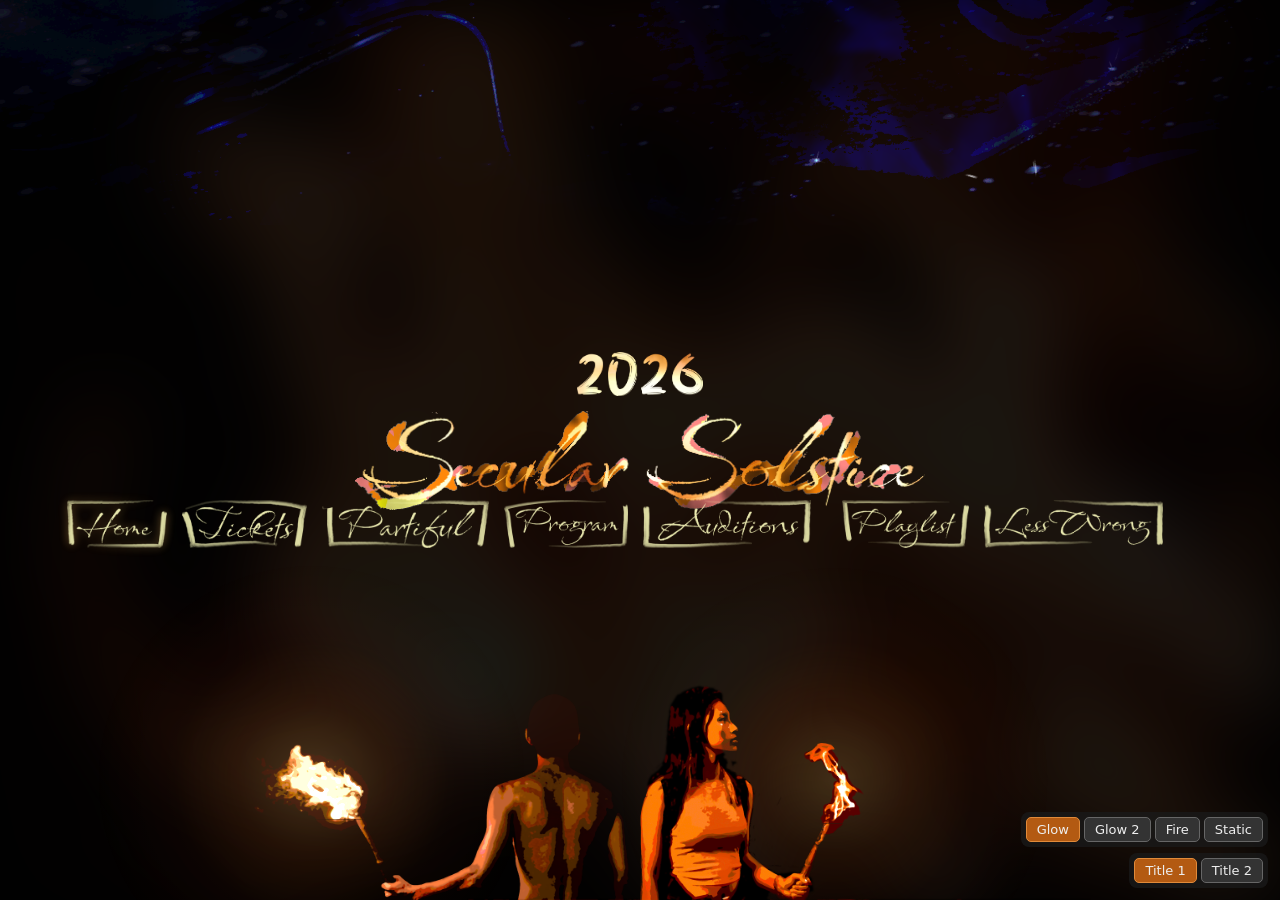
<file: index.html>
<!DOCTYPE html>
<html lang="en" data-version="static">
<head>
<meta charset="utf-8">
<meta name="viewport" content="width=device-width, initial-scale=1">
<title>Secular Solstice</title>
<!-- ?v=... : bump these numbers whenever style.css / scene.js change, so browsers fetch the new copy -->
<link rel="stylesheet" href="style.css?v=6">
</head>
<body>

<!-- Effects used by the page (invisible) -->
<svg width="0" height="0" style="position:absolute" aria-hidden="true">
  <!-- Stars: hide light below the threshold, make light above it fully bright (set by scene.js) -->
  <filter id="star-threshold" color-interpolation-filters="sRGB">
    <feComponentTransfer>
      <feFuncR type="linear"/><feFuncG type="linear"/><feFuncB type="linear"/>
    </feComponentTransfer>
  </filter>
</svg>

<div class="scene">
  <!-- Top 25%: sky painting (dim, brightening where the fire reaches) and stars -->
  <div class="sky-band">
    <img class="sky-base" src="sky-band.png" alt="">
    <div class="lit sky-lit">
      <img src="sky-band.png" alt="">
      <canvas class="fire"></canvas>
    </div>
    <img class="stars-base" src="stars-band.png" alt="">
    <div class="lit stars-lit">
      <img src="stars-band.png" alt="">
      <canvas class="fire"></canvas>
    </div>
  </div>

  <!-- Warm firelight over the whole background -->
  <div class="layer opt-glow"><canvas class="fire"></canvas></div>

  <!-- Visible flames rising from the bottom edge -->
  <div class="layer opt-flames"><canvas class="fire"></canvas></div>

  <!-- Bottom 25%: the people, with flickering torches -->
  <div class="people-box">
    <div class="torch left"></div>
    <div class="torch right"></div>
    <img class="people-base" src="people-base.png" alt="">
    <img class="flame left" src="flame-left.png" alt="">
    <img class="flame right" src="flame-right.png" alt="">
  </div>

  <!-- Program page: replaces the people -->
  <p class="coming-soon">Coming soon</p>

  <!-- Middle 50%: year, title, menu -->
  <div class="middle">
    <!-- 2026: same treatment as the title lettering -->
    <div class="year">
      <img class="text-base" src="2026.png" alt="2026">
      <div class="text-fire" aria-hidden="true"><canvas class="fire"></canvas></div>
    </div>

    <!-- Title and menu share one box: the menu overlaps the bottom of the title -->
    <div class="title-area">

    <!-- Title 1: splash (only where firelit), lettering, fire glowing through the lettering -->
    <div class="title-box t1" role="heading" aria-level="1">
      <div class="lit splash-lit">
        <img src="smudge.png" alt="">
        <canvas class="fire"></canvas>
      </div>
      <img class="text-base" src="text.png" alt="Secular Solstice">
      <div class="text-fire" aria-hidden="true"><canvas class="fire"></canvas></div>
    </div>

    <!-- Title 2: same layers, new lettering and splash -->
    <div class="title-box t2" role="heading" aria-level="1">
      <div class="lit splash-lit">
        <img src="title-b-splash.png" alt="">
        <canvas class="fire"></canvas>
      </div>
      <img class="text-base" src="title-b-text.png" alt="Secular Solstice">
      <div class="text-fire" aria-hidden="true"><canvas class="fire"></canvas></div>
    </div>

    <!-- Menu: the "t" tail of Solstice runs down between Auditions and Playlist -->
    <nav class="menu" aria-label="Main">
      <div class="group left">
        <a href="#home" data-page="home"><img src="menu/home.png" alt="Home"></a>
        <a href="https://www.eventbrite.com/e/bay-area-secular-solstice-2026-tickets-2004527583964" target="_blank" rel="noopener"><img src="menu/tickets.png" alt="Tickets"></a>
        <a href="https://partiful.com/events/QCfT35d3zo9BMti8f3sm/" target="_blank" rel="noopener"><img src="menu/partiful.png" alt="Partiful"></a>
        <a href="#program" data-page="program"><img src="menu/program.png" alt="Program"></a>
        <a href="https://www.lesswrong.com/posts/YXe6Ni3vMCYdNWmqN/bay-area-solstice-2026-auditions" target="_blank" rel="noopener"><img src="menu/auditions.png" alt="Auditions"></a>
      </div>
      <div class="group right">
        <a href="https://open.spotify.com/playlist/4cjj2xFFtVw1xn0FonQDgu?si=fca6d054ec1f41da" target="_blank" rel="noopener"><img src="menu/playlist.png" alt="Playlist"></a>
        <a href="https://www.lesswrong.com/events/umzGbxosnsxKPLQpX/bay-area-winter-solstice" target="_blank" rel="noopener"><img src="menu/lesswrong.png" alt="LessWrong"></a>
      </div>
    </nav>
    </div>
  </div>
</div>

<!-- Switchers for feedback (bottom right) -->
<div class="switches">
  <div class="style-switch" role="group" aria-label="Animation style">
    <button type="button" data-style="glow">Glow</button>
    <button type="button" data-style="glow2">Glow 2</button>
    <button type="button" data-style="fire">Fire</button>
    <button type="button" data-style="static">Static</button>
  </div>
  <div class="title-switch" role="group" aria-label="Title style">
    <button type="button" data-title="1">Title 1</button>
    <button type="button" data-title="2">Title 2</button>
  </div>
</div>

<script src="scene.js?v=6"></script>
</body>
</html>
</file>
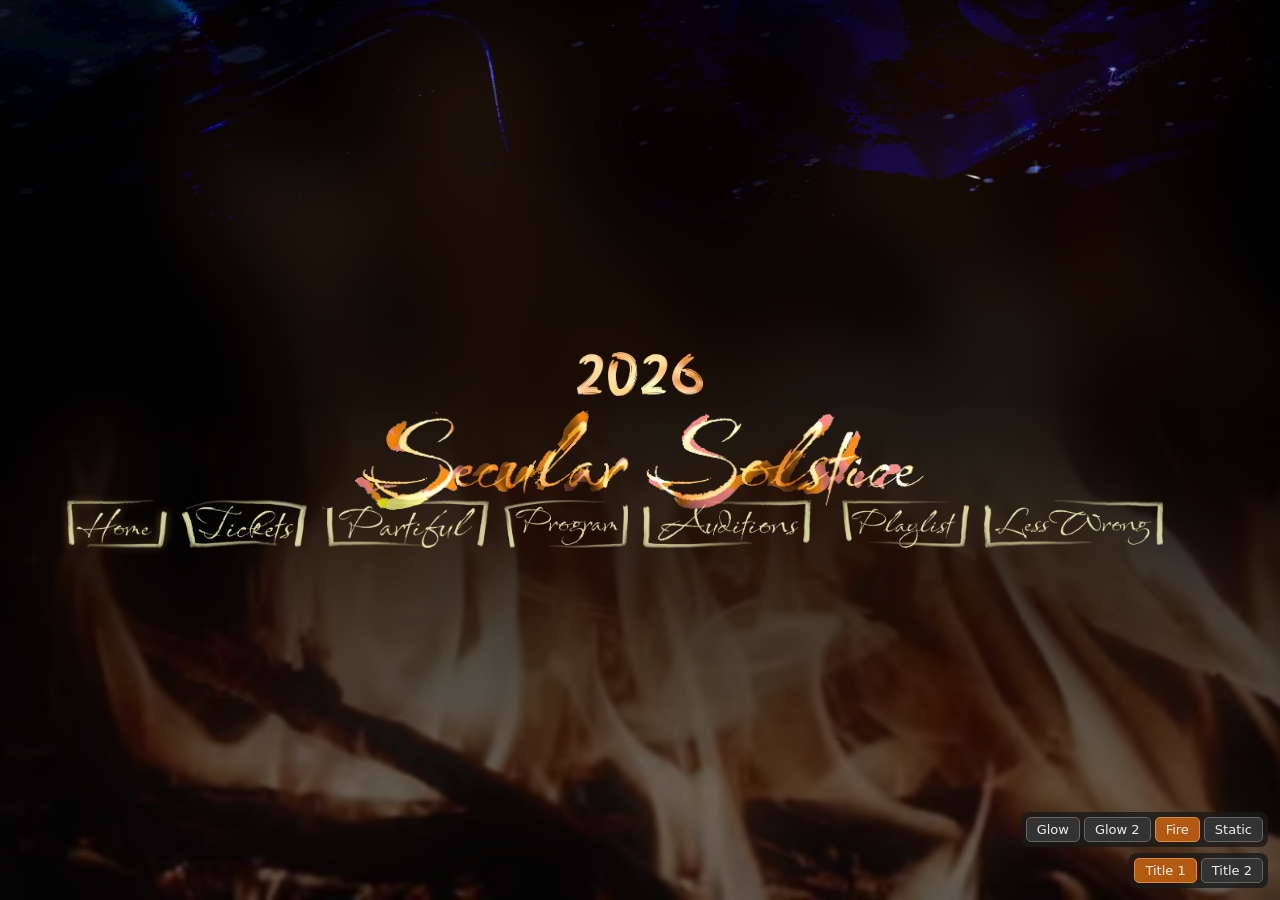
<file: flames.html>
<!DOCTYPE html>
<html lang="en">
<head>
<meta charset="utf-8">
<title>Secular Solstice</title>
<!-- Old link: this style is now a switch on the main page. -->
<meta http-equiv="refresh" content="0; url=./?style=fire">
<script>
  var p = new URLSearchParams(location.search); p.set('style', 'fire');
  location.replace('./?' + p.toString() + location.hash);
</script>
</head>
<body></body>
</html>
</file>
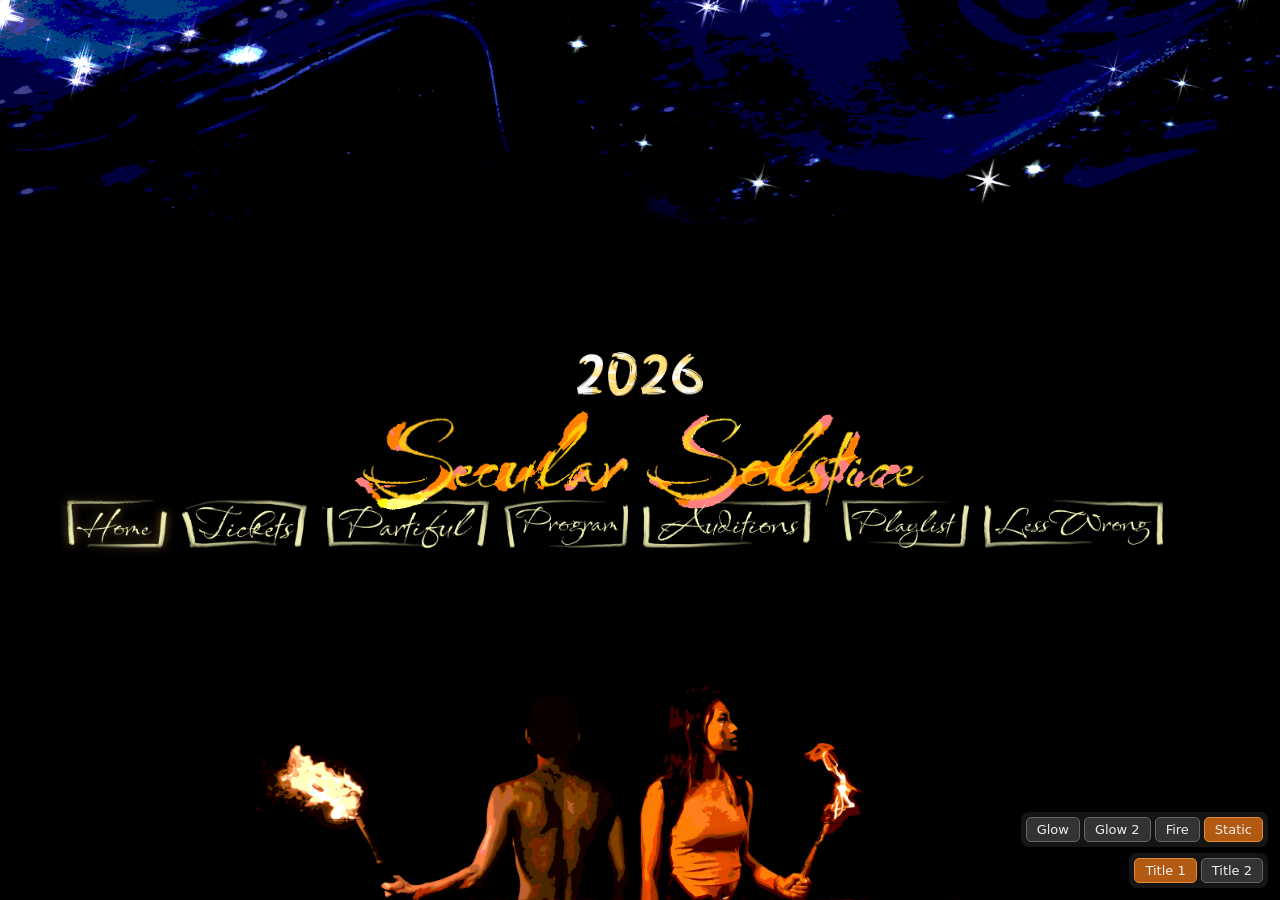
<file: static.html>
<!DOCTYPE html>
<html lang="en">
<head>
<meta charset="utf-8">
<title>Secular Solstice</title>
<!-- Old link: this style is now a switch on the main page. -->
<meta http-equiv="refresh" content="0; url=./?style=static">
<script>
  var p = new URLSearchParams(location.search); p.set('style', 'static');
  location.replace('./?' + p.toString() + location.hash);
</script>
</head>
<body></body>
</html>
</file>
<file: style.css>
/* Secular Solstice: shared styles for every version of the page.
   Each page sets data-version on <html>: "glow", "fire" or "static".
   scene.js also sets data-title ("1" or "2") and data-page ("home" or "program"). */

@font-face {
  font-family: "Babylonica";
  src: url(fonts/Babylonica-Regular.ttf) format("truetype");
  font-display: swap;
}

:root {
  /* ---- Knobs (add ?tune to the address to get sliders for these) ---- */
  --text-opacity: 0.3;     /* plain lettering, always visible */
  --fire-boost: 1.6;       /* how far/bright the firelight reaches (1 = video as-is) */
  --sky-base: 0.1;         /* sky painting's brightness with no fire on it (1 = unaffected by fire) */
  --stars-base: 0;         /* stars' brightness with no fire on them */
  --text-width: 44.6vw;    /* title width (44.6% of title 1's canvas = 44% for the letters alone) */

  --glow-amt: 0.1;         /* warm firelight washing over the black background */
  --flame-amt: 0;          /* the actual flames, visible rising from the bottom edge */
  --torch-amt: 0.25;       /* glow around the people's torches */

  /* Set many times a second by scene.js from the fire video's brightness (0..1). */
  --flick-l: 0.5;
  --flick-r: 0.5;
  --flick: 0.5;            /* average of the two */
}

/* Fire style: flames instead of people */
:root[data-version="fire"] { --flame-amt: 0.35; --torch-amt: 0; }

/* Glow 2: like Glow, but the sky and stars are still, at full strength; the fire only
   lights the lower part of the screen (scene.js squashes it and fades it out below the sky). */
:root[data-version="glow2"] { --sky-base: 1; --stars-base: 1; }
:root[data-version="glow2"] .sky-lit,
:root[data-version="glow2"] .stars-lit { display: none; }

/* Static style: fully still, everything at full strength */
:root[data-version="static"] {
  --sky-base: 1; --stars-base: 1; --text-opacity: 1;
  --glow-amt: 0; --torch-amt: 0; --flame-amt: 0;
}

html, body { margin: 0; height: 100%; background: #000; overflow: hidden; }

/* The whole screen, exactly: never taller or wider than the window, so nothing scrolls.
   Top 25% = sky, bottom 25% = people, the middle 50% holds the title and menu. */
.scene {
  position: relative;
  width: 100vw;
  height: 100vh;
  height: 100dvh;           /* phones: the visible height, excluding the address bar */
  overflow: hidden;
}

.layer { position: absolute; inset: 0; }

/* Fire canvases: scene.js sizes and places each one so it covers the whole screen,
   wherever its parent box is, so every layer sees the same flames in the same place. */
/* Black background: if the video is blocked or hasn't started, "no fire" = darkness.
   (An empty canvas would otherwise count as fully lit and show every lit layer at full.) */
canvas.fire { position: absolute; display: block; background: #000; }

/* A "lit" group = art multiplied by the firelight (dark where there's no fire),
   cut back to the art's shape, then added on top as light. */
.lit { position: absolute; inset: 0; isolation: isolate; mix-blend-mode: screen; }
.lit canvas.fire {
  filter: grayscale(1) brightness(var(--fire-boost));
  mix-blend-mode: multiply;
}

/* ---- Sky band: top 25% of the screen ----
   On wide screens the painting is cropped from the TOP, so its bottom edge always shows. */
.sky-band {
  position: absolute; left: 0; top: 0; width: 100%; height: 25%;
  overflow: hidden;
}
.sky-band img {
  position: absolute; inset: 0; width: 100%; height: 100%;
  object-fit: cover; object-position: bottom center;
}
.sky-base { opacity: var(--sky-base); }
.sky-lit {
  opacity: calc(1 - var(--sky-base));
  mix-blend-mode: plus-lighter;          /* sky-base + fire share = 100% where fully lit */
  background: #000;   /* the sky art is opaque; black behind it stops a 1px line of raw fire at its edge */
}
.stars-base { opacity: var(--stars-base); }
.stars-lit {
  -webkit-mask: url(stars-band.png) bottom center / cover no-repeat;
          mask: url(stars-band.png) bottom center / cover no-repeat;
}
/* Stars only appear where the fire is bright enough (see #star-threshold), then fully bright. */
.stars-lit canvas.fire {
  filter: grayscale(1) brightness(var(--fire-boost)) url(#star-threshold);
}

/* ---- Background glow ---- */
.opt-glow { mix-blend-mode: screen; opacity: var(--glow-amt); }
.opt-glow canvas.fire { filter: blur(40px) saturate(1.3) brightness(1.3); }

/* ---- Visible flames rising from the bottom ---- */
.opt-flames {
  mix-blend-mode: screen;
  opacity: var(--flame-amt);
  -webkit-mask: linear-gradient(to top, #000 0%, #000 12%, transparent 55%);
          mask: linear-gradient(to top, #000 0%, #000 12%, transparent 55%);
}

/* ---- Middle 50%: 2026, title, menu, stacked and centred ---- */
.middle {
  position: absolute; left: 0; right: 0; top: 25%; bottom: 25%;
  display: flex; flex-direction: column; align-items: center; justify-content: center;
  gap: 1.6vh;
}

/* Title size: the width you picked, but never so tall it crowds the middle area.
   --title-ar = width / height of each title image.
   --tail-x / --menu-top: where the long tail of the "t" in Solstice is (as a share of the
   title's width) and how far down the title (as a share of its height) the menu starts,
   so the tail runs down between Auditions and Playlist. */
:root, :root[data-title="1"] {
  --title-ar: 5.7685;  --title-w: min(92vw, max(300px, var(--text-width)), 24vh * 5.7685);
  --tail-x: 0.827;     --menu-top: 0.9;
}
:root[data-title="2"] {
  --title-ar: 2.4955;  --title-w: min(92vw, max(300px, var(--text-width)), 32vh * 2.4955);
  --tail-x: 0.826;     --menu-top: 0.7;
}

/* The title and the menu share this box; the menu overlaps the bottom of the title. */
.title-area {
  --btn-h: clamp(26px, min(6vh, 3.8vw), 64px);
  --title-h: calc(var(--title-w) / var(--title-ar));
  position: relative; flex: none;
  width: var(--title-w); height: var(--title-h);
  /* leave room below for the part of the menu that hangs under the title */
  margin-bottom: max(0px, calc(var(--title-h) * (var(--menu-top) - 1) + var(--btn-h)));
}
.title-box { position: absolute; inset: 0; }
:root:not([data-title="2"]) .title-box.t2,
:root[data-title="2"] .title-box.t1 { display: none; }

.year {
  position: relative; flex: none;
  aspect-ratio: 635 / 227;
  width: min(30vw, max(90px, calc(var(--text-width) * 0.22)), 9vh * 635 / 227);
}
.year img { position: absolute; inset: 0; width: 100%; height: 100%; display: block; }
.year .text-fire {
  -webkit-mask: url(2026.png) 0 0 / 100% 100% no-repeat;
          mask: url(2026.png) 0 0 / 100% 100% no-repeat;
}

.title-box img { position: absolute; inset: 0; width: 100%; height: 100%; display: block; }
.text-base { opacity: var(--text-opacity); }
.t1 .splash-lit {
  -webkit-mask: url(smudge.png) 0 0 / 100% 100% no-repeat;
          mask: url(smudge.png) 0 0 / 100% 100% no-repeat;
}
.t2 .splash-lit {
  -webkit-mask: url(title-b-splash.png) 0 0 / 100% 100% no-repeat;
          mask: url(title-b-splash.png) 0 0 / 100% 100% no-repeat;
}
.text-fire {                                 /* fire glowing through the letters, full colour */
  position: absolute; inset: 0;
  mix-blend-mode: screen;
}
.t1 .text-fire {
  -webkit-mask: url(text.png) 0 0 / 100% 100% no-repeat;
          mask: url(text.png) 0 0 / 100% 100% no-repeat;
}
.t2 .text-fire {
  -webkit-mask: url(title-b-text.png) 0 0 / 100% 100% no-repeat;
          mask: url(title-b-text.png) 0 0 / 100% 100% no-repeat;
}
.text-fire canvas.fire { filter: brightness(var(--fire-boost)); }

/* ---- Menu ----
   Normally: a zero-width anchor at the "t" tail, with the first five buttons ending just left
   of it and the last two starting just right of it. If that doesn't fit the screen
   (scene.js adds .wrap), it becomes an ordinary centred, wrapping row under the title. */
.menu {
  --gap: 1.2vw;          /* between buttons */
  --tail-gap: 2.4vw;     /* the gap the tail runs down through */
  position: absolute; z-index: 2;
  left: calc(var(--tail-x) * 100%); top: calc(var(--menu-top) * 100%);
  width: 0; height: var(--btn-h);
}
:root:not([data-version="static"]) .menu { opacity: calc(0.8 + 0.2 * var(--flick)); }
.menu .group { position: absolute; top: 0; display: flex; gap: var(--gap); }
.menu .left  { right: calc(var(--tail-gap) / 2); }
.menu .right { left: calc(var(--tail-gap) / 2); }
.title-area:has(.menu.wrap) { margin-bottom: calc(2 * var(--btn-h) + 2.5vh); }
.menu.wrap {
  top: calc(100% + 1vh);
  left: 50%; width: 94vw; height: auto; transform: translateX(-50%);
  display: flex; flex-wrap: wrap; justify-content: center; gap: 0.8vh var(--gap);
}
.menu.wrap .group { position: static; display: contents; }
.menu a { display: block; line-height: 0; border-radius: 4px; transition: filter .2s, transform .2s; }
.menu img { display: block; height: var(--btn-h); width: auto; }
.menu a:hover, .menu a:focus-visible { filter: brightness(1.3) drop-shadow(0 0 6px rgba(255,190,90,.6)); transform: translateY(-2px); }
.menu a:focus-visible { outline: 2px solid rgba(255,200,120,.8); outline-offset: 3px; }
.menu a[aria-current="page"] { filter: drop-shadow(0 0 5px rgba(255,190,90,.55)); }

/* ---- Bottom 25%: people (home) or "coming soon" (program) ---- */
.people-box {
  position: absolute; left: 50%; bottom: 0;
  height: min(25%, calc(100vw * 538 / 2560));   /* never wider than the screen */
  aspect-ratio: 2560 / 538;
  transform: translateX(-50%);
}
.people-box > img { position: absolute; display: block; }
.people-base { inset: 0; width: 100%; height: 100%; }

/* Torch flames: cut out of the people art. They don't move; they only brighten and dim
   with the fire. */
.flame.left  { left: 13.672%; top: 27.881%; width: 11.328%; height: 36.245%; }
.flame.right { left: 64.844%; top: 27.881%; width: 6.641%;  height: 38.104%; }
:root:not([data-version="static"]) .flame.left  { filter: brightness(calc(0.85 + 0.45 * var(--flick-l))); }
:root:not([data-version="static"]) .flame.right { filter: brightness(calc(0.85 + 0.45 * var(--flick-r))); }

/* Glow around each torch, flickering with the fire */
.torch {
  position: absolute;
  width: 40%; aspect-ratio: 1;
  transform: translate(-50%, -50%);
  border-radius: 50%;
  background: radial-gradient(closest-side, rgba(255,190,90,.9), rgba(255,120,30,.45) 35%, rgba(200,60,10,.15) 65%, transparent);
  mix-blend-mode: screen;
  pointer-events: none;
}
.torch.left  { left: 19.3%; top: 46%; opacity: calc(var(--torch-amt) * (0.35 + 0.9 * var(--flick-l))); }
.torch.right { left: 68.2%; top: 47%; opacity: calc(var(--torch-amt) * (0.35 + 0.9 * var(--flick-r))); }

.coming-soon {
  position: absolute; left: 0; right: 0; bottom: 0; height: 25%;
  display: none; align-items: center; justify-content: center;
  margin: 0;
  font: normal clamp(36px, 9vh, 110px) / 1 "Babylonica", cursive;
  color: #f4e3a6;
  text-shadow: 0 0 18px rgba(255,170,70,.35);
}
:root[data-page="program"] .people-box,
:root[data-page="program"] .opt-flames { display: none; }
:root[data-page="program"] .coming-soon { display: flex; }

/* ---- What each version leaves out ---- */
:root[data-version="fire"] .people-box { display: none; }
:root[data-version="static"] .sky-lit,
:root[data-version="static"] .stars-lit,
:root[data-version="static"] .text-fire,
:root[data-version="static"] .opt-glow,
:root[data-version="static"] .opt-flames,
:root[data-version="static"] .torch,
:root[data-version="static"] .lit canvas.fire { display: none; }
:root[data-version="static"] .splash-lit { mix-blend-mode: normal; }   /* splash shown as painted */

/* ---- Style and title switchers (bottom right) ---- */
.switches {
  position: fixed; right: 12px; bottom: 12px; z-index: 10;
  display: flex; flex-direction: column; align-items: flex-end; gap: 6px;
  font: 13px system-ui, sans-serif;
}
.switches [role="group"] {
  display: flex; gap: 4px; padding: 5px;
  background: rgba(25,25,25,.8); border-radius: 8px;
}
.switches button {
  font: inherit; color: #eee; background: #333; cursor: pointer;
  border: 1px solid #666; border-radius: 5px; padding: 4px 10px;
}
.switches button[aria-pressed="true"] { background: #b35a12; border-color: #e08a3a; }

/* ---- Tuning panel (only with ?tune in the address) ---- */
.tuning {
  position: fixed; left: 12px; bottom: 12px; z-index: 10;
  max-height: calc(100vh - 24px); overflow: auto;
  background: rgba(30,30,30,.88); color: #ddd;
  font: 13px system-ui, sans-serif;
  padding: 10px 12px; border-radius: 8px;
  display: grid; grid-template-columns: auto 140px 2.5em; gap: 6px 8px; align-items: center;
}
</file>
